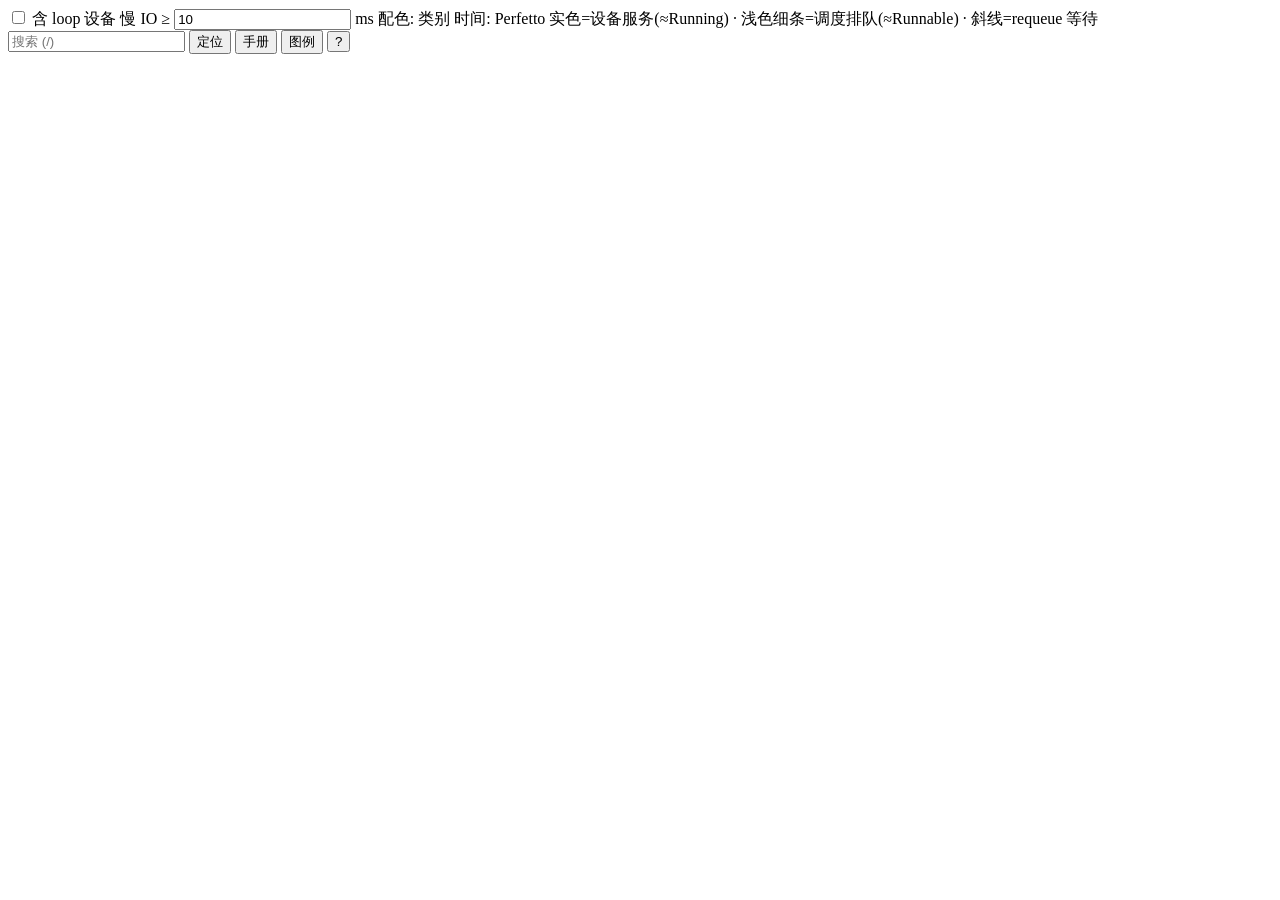
<file: web/index.html>
<!DOCTYPE html>
<html lang="zh-CN">
<head>
<meta charset="utf-8">
<meta name="generator" content="__GENERATOR__">
<meta name="viewport" content="width=device-width, initial-scale=1">
<link rel="icon" href="data:,">
<title>__TITLE__</title>
<style>/*__CSS__*/</style>
</head>
<body>
<!--__SITE__-->
<div id="app">
  <header id="topbar">
    <span id="title" title=""></span>
    <span id="devinfo"></span>
    <span id="toolver"></span>
    <span class="spacer"></span>
    <label id="looplbl"><input type="checkbox" id="loopchk"> 含 loop 设备</label>
    <label id="slowlbl">慢 IO ≥ <input type="number" id="slowms" value="10" min="0" step="1"> ms</label>
    <span id="cmode" title="点击查看图例 (L)">配色: 类别</span>
    <span id="tbase" title="">时间: Perfetto</span>
    <span id="segnote" title="请求生命周期分段">实色=设备服务(≈Running) · 浅色细条=调度排队(≈Runnable) · 斜线=requeue 等待</span>
    <input id="search" type="text" placeholder="搜索 (/)" autocomplete="off" spellcheck="false">
    <button id="gotobtn" title="按 Perfetto 时间设选区 / 标记 (G)">定位</button>
    <button id="manualbtn" title="使用手册">手册</button>
    <button id="legendbtn" title="颜色图例 (L)">图例</button>
    <button id="helpbtn" title="快捷键 (?)">?</button>
  </header>
  <div id="quality"></div>
  <div id="overwrap"><canvas id="overview"></canvas><div id="brush"></div></div>
  <canvas id="ruler"></canvas>
  <div id="main">
    <div id="namescol"><div id="namesinner"></div></div>
    <div id="scroll"><div id="scrollinner"><canvas id="canvas"></canvas></div></div>
  </div>
  <div id="split"></div>
  <div id="panel">
    <div id="tabs"></div>
    <div id="panelbody"></div>
  </div>
  <div id="tooltip"></div>
  <div id="helpov"></div>
  <div id="legendov"></div>
  <div id="gotoov"></div>
  <div id="manualov"><div class="card"><nav id="manualtoc"></nav><article id="manualbody"><!--__MANUAL__--></article></div></div>
</div>
<script type="application/octet-stream" id="payload">__PAYLOAD__</script>
<script>/*__JS__*/</script>
</body>
</html>
</file>
